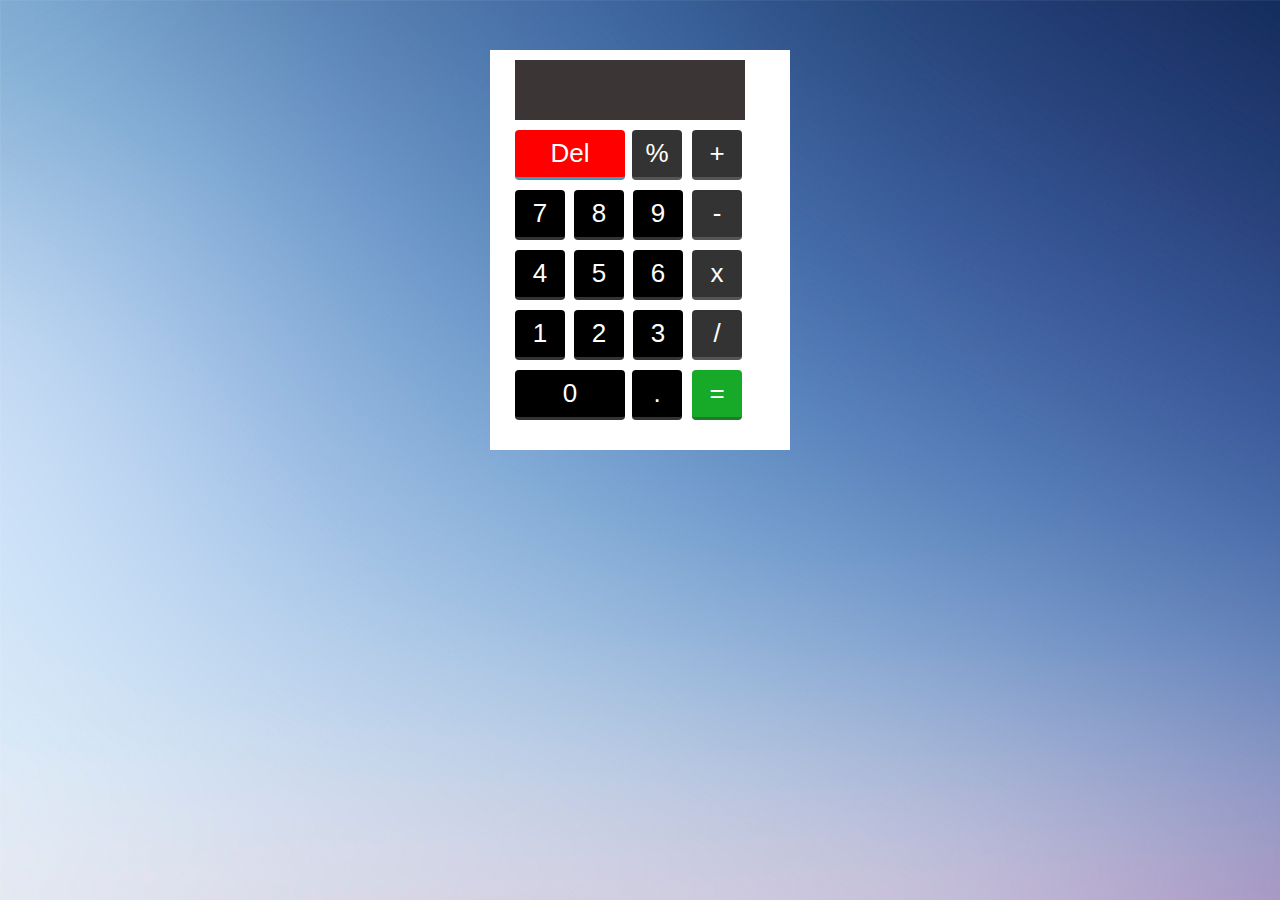
<file: calculator (advanced)/index.html>
<!DOCTYPE html>
<html lang="en">
<head>
	<meta charset="UTF-8">
	<title>Test task on the job of the Front-End Developer</title>
	<link rel="stylesheet" type="text/css" href="style.css">
</head>
<body>
	<script src="script.js"></script>
	<div id="background">
             
        <div id="result"></div>
             
         <div id="main">
             <div id="first-rows">
              <button class="del-bg" id="delete">Del</button>
                 <button value="%" class="btn-style operator opera-bg fall-back">%</button>
                 <button value="+" class="btn-style opera-bg value align operator">+</button>
                 </div>
                 
               <div class="rows">
             <button value="7" class="btn-style num-bg num first-child">7</button>
                 <button value="8" class="btn-style num-bg num">8</button>
                 <button value="9" class="btn-style num-bg num">9</button>
                 <button value="-" class="btn-style opera-bg operator">-</button>
                 </div>
                 
                 <div class="rows">
                 <button value="4" class="btn-style num-bg num first-child">4</button>
                 <button value="5" class="btn-style num-bg num">5</button>
                 <button value="6" class="btn-style num-bg num">6</button>
                 <button value="*" class="btn-style opera-bg operator">x</button>
                 </div>
                 
                 <div class="rows">
                 <button value="1" class="btn-style num-bg num first-child">1</button>
                 <button value="2" class="btn-style num-bg num">2</button>
                 <button value="3" class="btn-style num-bg num">3</button>
                 <button value="/" class="btn-style opera-bg operator">/</button>
                 </div>
                 
                 <div class="rows">
                 <button value="0" class="num-bg zero" id="delete">0</button>
                 <button value="." class="btn-style num-bg period fall-back">.</button>
                 <button value="=" id="eqn-bg" class="eqn align">=</button>
                 </div>
                
             </div>
         
         </div>  
</body>
</html>
</file>
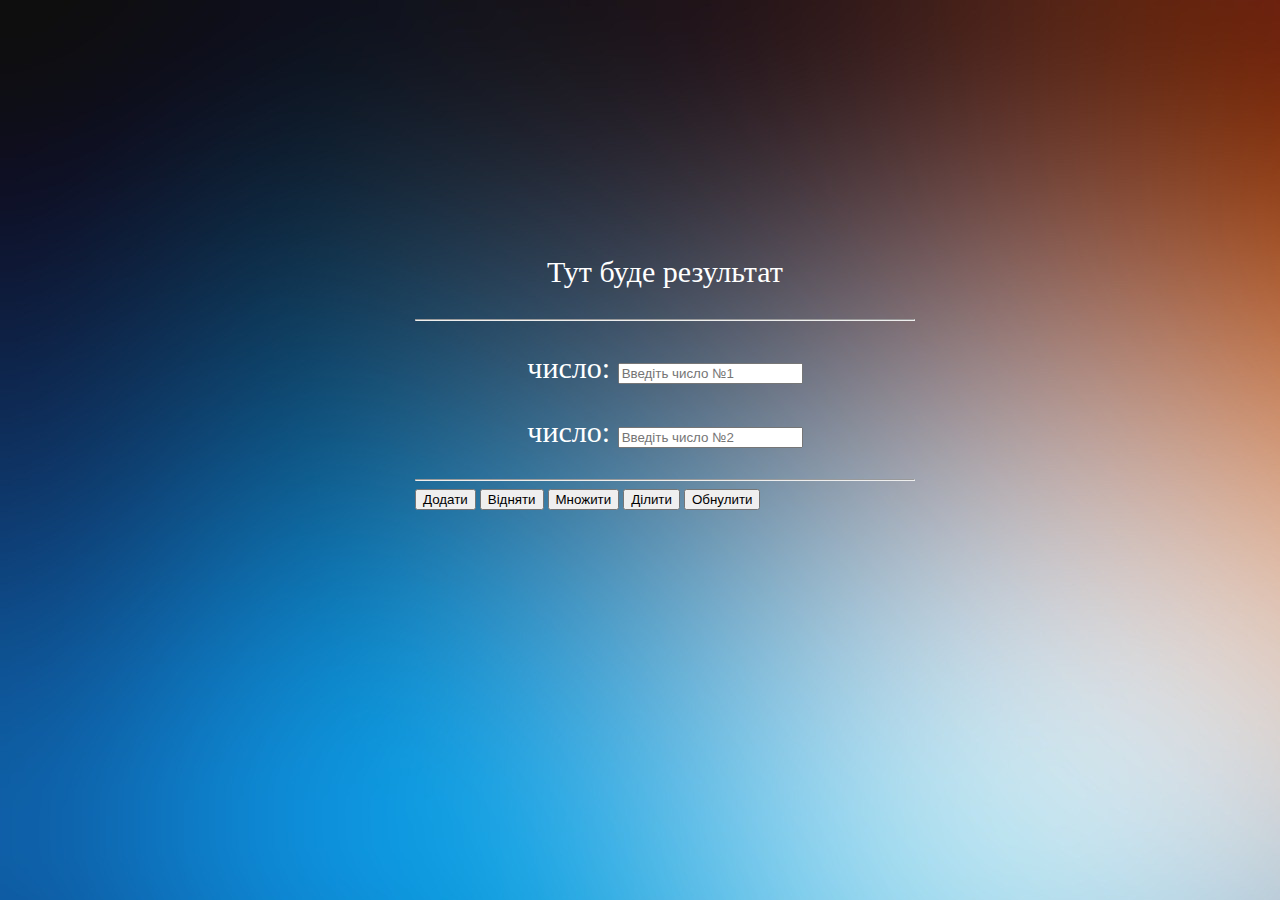
<file: calculator (simple)/index.html>
<!DOCTYPE html>
<html lang="en">
<head>
	<meta charset="UTF-8">
	<title>КАЛЬКУЛЯТОР</title>
	<link href="style.css" rel="stylesheet" type="text/css" />
	<script src="1.js"></script>
</head>
<body>
<div class="container">
<p id="res">Тут буде результат</p>
<hr>
<p>число: <input type=text placeholder="Введіть число №1" id="1"></p> 
<p>число: <input type=text placeholder="Введіть число №2" id="2"></p>
<hr>
<button onclick="plus()">Додати</button>
<button onclick="minus()">Відняти</button>
<button onclick="miltyply()">Множити</button>
<button onclick="division()">Ділити</button>
<button onclick="reset()">Обнулити</button>
</body>
</html>
</file>
<file: calculator (advanced)/style.css>
body {
  background-image: url(image/1.jpg);
}

#background {
    width:300px;
    height:400px;
    background:#ffffff;
    margin:50px auto;
   }

button {
    border:0;
    color:#fff;
}

#result {
    display:block;
    font-family: sans-serif;
    width:230px;
    height:40px;
    margin:10px auto;
    text-align: right;
    border:0;
    background:#3b3535;
    color:#fff;
    padding-top:20px;
    font-size:20px;
    margin-left: 25px;
    outline: none;
    overflow: hidden;
    letter-spacing: 4px;
    position: relative;
    top:10px;
}

#result:hover {
    
    cursor: text;
    
}

#first-rows {
    margin-bottom: 20px;
    position: relative;
    top:10px;
}

.rows {
    width:300px;
    margin-top:10px;
}

#delete {
    width:110px;
    height:50px;
    margin-left:25px;
    border-radius:4px;
}


.fall-back {
    margin-left:3px !important;
}


.align {
    margin-left: 6px !important;
}


.btn-style {
    width:50px;
    height:50px;
    margin-left:5px;
    border-radius:4px;
}

.eqn {
    width:50px;
    height:50px;
    margin-left:5px;
    border-radius:4px;
}

.first-child {
 margin-left:25px;
}



 .num-bg {
    background:#000;
    color:#fff;
    font-size:26px;
    cursor:pointer;
    outline:none;
    border-bottom:3px solid #333;
}

 .num-bg:active {
    background:#000;
    color:#fff;
    font-size:26px;
    cursor:pointer;
    outline:none;
    box-shadow: inset 5px 5px 5px #555;
}


.opera-bg {
    background:#333;
    color:#fff;
    font-size:26px;
    cursor: pointer;
    outline:none;
    border-bottom:3px solid #555;
}

.opera-bg:active {
    background:#333;
    color:#fff;
    font-size:26px;
    cursor: pointer;
    outline:none;
    box-shadow: inset 4px 4px 4px #555;
}


.del-bg {
    background:red;
    color:#fff;
    font-size:26px;
    cursor: pointer;
    outline:none;
    border-bottom:3px solid #399cb9;
}

.del-bg:active {
    background:#24b4de;
    color:#fff;
    font-size:26px;
    cursor: pointer;
    outline:none;
    box-shadow: inset 4px 4px 4px #399cb9;
}


#eqn-bg {
    background:#17a928;
    color:#fff;
    font-size:26px;
    cursor: pointer;
    outline:none;
    border-bottom:3px solid #1f7a29;
}

#eqn-bg:active {
    background:#17a928;
    color:#fff;
    font-size:26px;
    cursor: pointer;
    outline:none;
    box-shadow: inset 4px 4px 4px #1f7a29;
}

@-webkit-keyframes bgChange {
    0% {
       background:#24b4de; 
    }
    
    50% {
      background:#17a928;
    }
    
    100% {
        background:#399cb9;
    }
}
</file>
<file: calculator (simple)/style.css>
body {
    background-image: url(2.jpg);

}

p {
    font-family: verdana;
    font-size: 30px;
    color: white;
    text-align: center;
    align-items: center;
    justify-content: center;
}

.container {
	width: 500px;
	height: 500px;
	position: absolute;
	margin-top: -225px;
	margin-left: -225px;
	top: 50%;
	left: 50%
}
</file>
